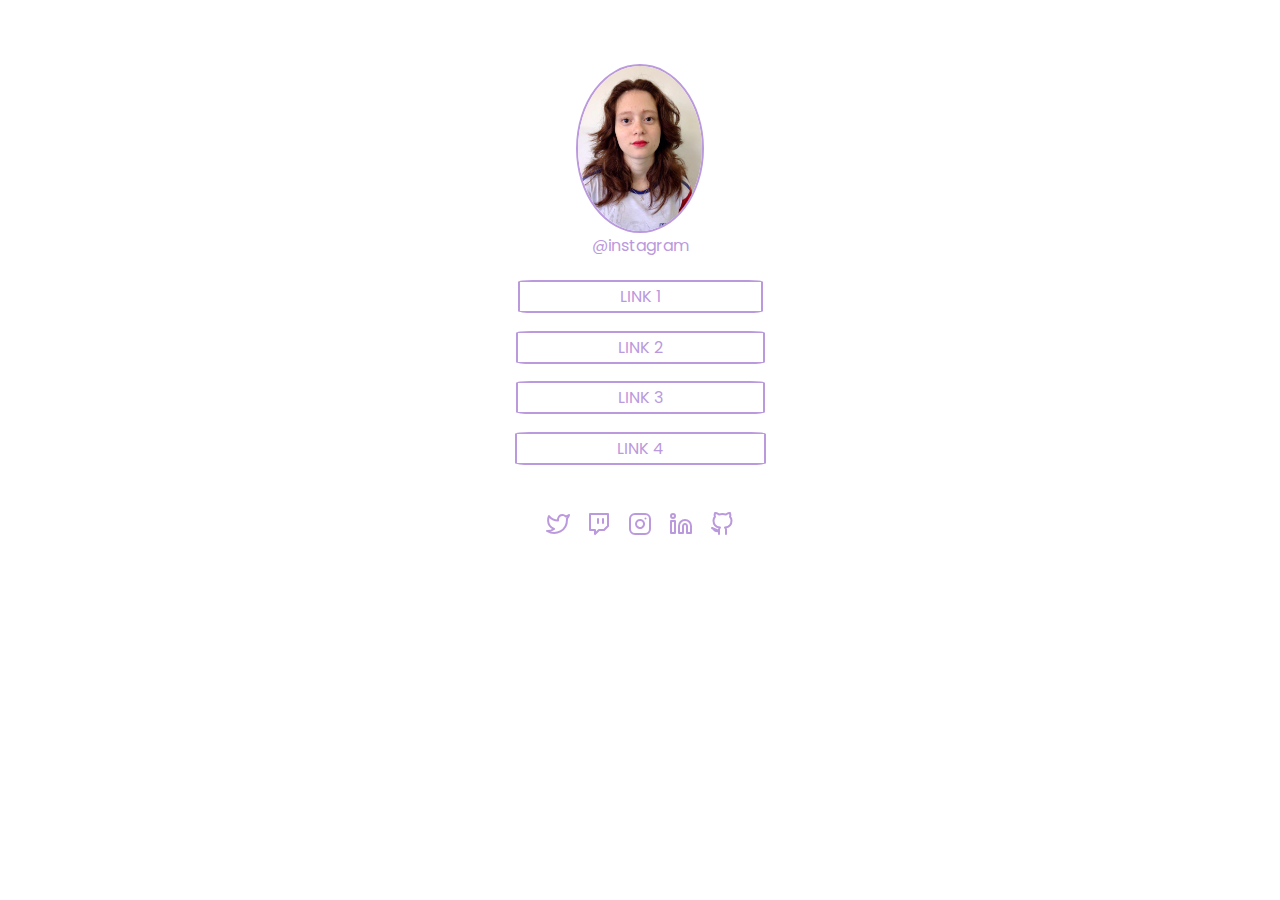
<file: Desafio Social Tree/index.html>
<!DOCTYPE html>
<html lang="pt-br">

<head>
    <meta charset="UTF-8">
    <meta http-equiv="X-UA-Compatible" content="IE=edge">
    <meta name="viewport" content="width=device-width, initial-scale=1.0">
    <title>Social Tree</title>

    <link rel="preconnect" href="https://fonts.googleapis.com">
    <link rel="preconnect" href="https://fonts.gstatic.com" crossorigin>
    <link href="https://fonts.googleapis.com/css2?family=Poppins:wght@300;600&display=swap" rel="stylesheet">

    <link rel="stylesheet" href="style.css">
</head>

<body>
    <div class="container">

        <p><img src="assets/Perfil.jpg" alt="Imagem de Perfil" id="perfil"><p>
        <p>@instagram</p>

        <nav class="nav">
            <li class="nav-item">
                <a class="nav-link " href="#">LINK 1</a>

            </li>
            <li class="nav-item">
                <a class="nav-link " href="#">LINK 2</a>
            </li>
            <li class="nav-item">
                <a class="nav-link " href="#">LINK 3</a>
            </li>
            <li class="nav-item">
                <a class="nav-link " href="#">LINK 4</a>
            </li>
        </nav>

        <div class="social">
            <a href="#"><img src="assets/twitter.svg" alt="Perfil do Twitter"></a>

            <a href="#"><img src="assets/twitch.svg" alt="Perfil da Twitch"></a>

            <a href="#"><img src="assets/instagram.svg" alt="Perfil do Instagram"></a>

            <a href="#"><img src="assets/linkedin.svg" alt="Perfil do Linkedin"></a>

            <a href="#"><img src="assets/github.svg" alt="Perfil do Github"></a>

        </div>
    </div>
</body>

</html>
</file>
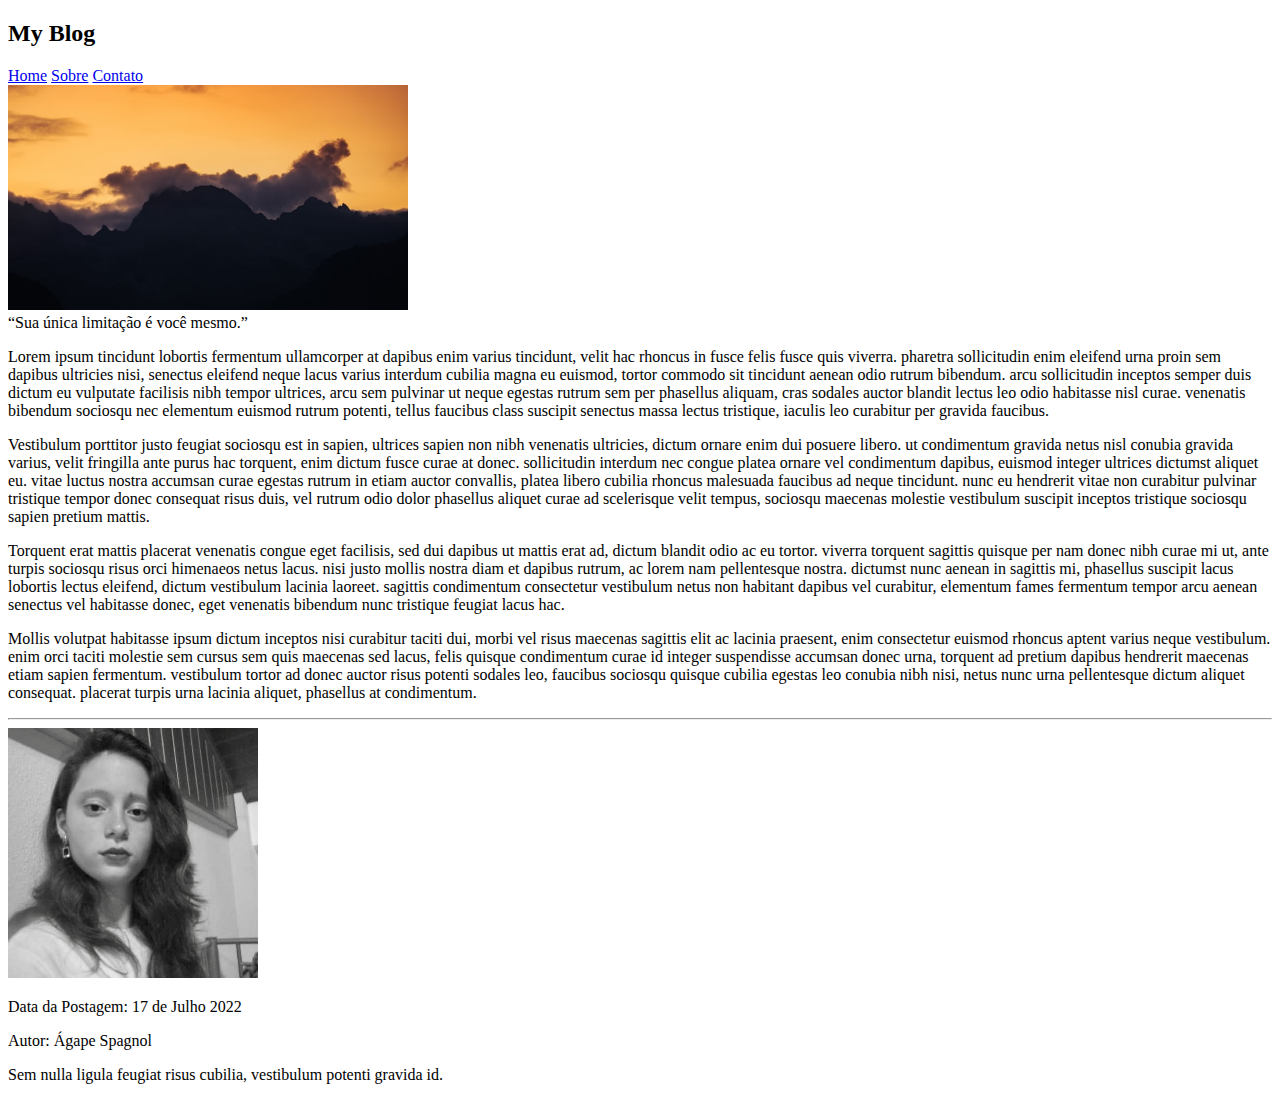
<file: Desafios-HTML/blog.html>
<!DOCTYPE html>
<html lang="pt-br">

<head>
    <meta charset="UTF-8">
    <meta http-equiv="X-UA-Compatible" content="IE=edge">
    <meta name="viewport" content="width=device-width, initial-scale=1.0">
    <title>Blog</title>
</head>

<body>
    <header>
        <h2>My Blog</h2>
        <a href="#" target="_blank">Home</a>
        <a href="#" target="_blank">Sobre</a>
        <a href="#" target="_blank">Contato</a>
    </header>

    <article>
        <img src="Por-do-sol.jpg" alt="Por-do-Sol" width="400px">
        <br>
        <q>Sua única limitação é você mesmo.</q>

        <p>
            Lorem ipsum tincidunt lobortis fermentum ullamcorper at dapibus enim varius tincidunt, velit hac rhoncus in
            fusce felis fusce quis viverra.
            pharetra sollicitudin enim eleifend urna proin sem dapibus ultricies nisi, senectus eleifend neque lacus
            varius interdum cubilia magna eu euismod, tortor commodo sit tincidunt aenean odio rutrum bibendum.
            arcu sollicitudin inceptos semper duis dictum eu vulputate facilisis nibh tempor ultrices, arcu sem pulvinar
            ut neque egestas rutrum sem per phasellus aliquam, cras sodales auctor blandit lectus leo odio habitasse
            nisl curae.
            venenatis bibendum sociosqu nec elementum euismod rutrum potenti, tellus faucibus class suscipit senectus
            massa lectus tristique, iaculis leo curabitur per gravida faucibus.
        </p>
        <p>
            Vestibulum porttitor justo feugiat sociosqu est in sapien, ultrices sapien non nibh venenatis ultricies,
            dictum ornare enim dui posuere libero.
            ut condimentum gravida netus nisl conubia gravida varius, velit fringilla ante purus hac torquent, enim
            dictum fusce curae at donec.
            sollicitudin interdum nec congue platea ornare vel condimentum dapibus, euismod integer ultrices dictumst
            aliquet eu.
            vitae luctus nostra accumsan curae egestas rutrum in etiam auctor convallis, platea libero cubilia rhoncus
            malesuada faucibus ad neque tincidunt.
            nunc eu hendrerit vitae non curabitur pulvinar tristique tempor donec consequat risus duis, vel rutrum odio
            dolor phasellus aliquet curae ad scelerisque velit tempus, sociosqu maecenas molestie vestibulum suscipit
            inceptos tristique sociosqu sapien pretium mattis.
        </p>
        <p>
            Torquent erat mattis placerat venenatis congue eget facilisis, sed dui dapibus ut mattis erat ad, dictum
            blandit odio ac eu tortor.
            viverra torquent sagittis quisque per nam donec nibh curae mi ut, ante turpis sociosqu risus orci himenaeos
            netus lacus.
            nisi justo mollis nostra diam et dapibus rutrum, ac lorem nam pellentesque nostra.
            dictumst nunc aenean in sagittis mi, phasellus suscipit lacus lobortis lectus eleifend, dictum vestibulum
            lacinia laoreet.
            sagittis condimentum consectetur vestibulum netus non habitant dapibus vel curabitur, elementum fames
            fermentum tempor arcu aenean senectus vel habitasse donec, eget venenatis bibendum nunc tristique feugiat
            lacus hac.
        </p>
        <p>
            Mollis volutpat habitasse ipsum dictum inceptos nisi curabitur taciti dui, morbi vel risus maecenas sagittis
            elit ac lacinia praesent, enim consectetur euismod rhoncus aptent varius neque vestibulum.
            enim orci taciti molestie sem cursus sem quis maecenas sed lacus, felis quisque condimentum curae id integer
            suspendisse accumsan donec urna, torquent ad pretium dapibus hendrerit maecenas etiam sapien fermentum.
            vestibulum tortor ad donec auctor risus potenti sodales leo, faucibus sociosqu quisque cubilia egestas leo
            conubia nibh nisi, netus nunc urna pellentesque dictum aliquet consequat.
            placerat turpis urna lacinia aliquet, phasellus at condimentum.
        </p>
        <hr>
    </article>
    <aside>
        <img src="Perfil.jpg" alt="Autor" width="250px">
        <p>Data da Postagem: 17 de Julho 2022</p>
        <p>Autor: Ágape Spagnol </p>
        <p>Sem nulla ligula feugiat risus cubilia, vestibulum potenti gravida id. </p>
    </aside>

</body>

</html>
</file>
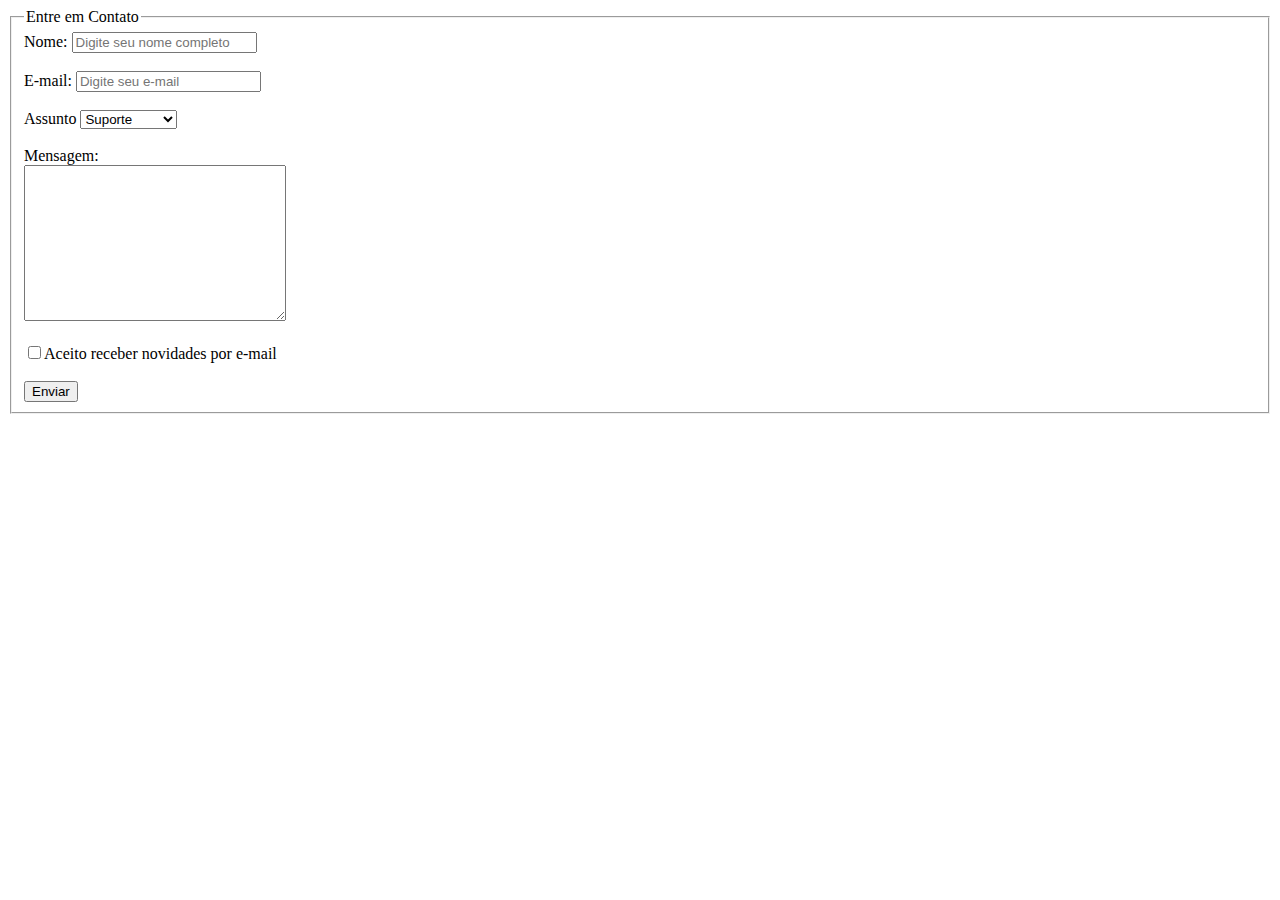
<file: Desafios-HTML/contatos.html>
<!DOCTYPE html>
<html lang="pt-br">

<head>
    <meta charset="UTF-8">
    <meta http-equiv="X-UA-Compatible" content="IE=edge">
    <meta name="viewport" content="width=device-width, initial-scale=1.0">
    <title>Formulário de Contatos</title>
</head>

<body>

    <form action="#">
        <fieldset>
            <legend>Entre em Contato</legend>
            <label for="nome">Nome:</label>
            <input type="text" placeholder="Digite seu nome completo">
            <br><br>

            <label for="email">E-mail:</label>
            <input type="email" placeholder="Digite seu e-mail">
            <br><br>

            <label for="assunto">Assunto</label>
            <select name="assunto" id="assunto">
                <option value="Suporte">Suporte</option>
                <option value="Reclamação">Reclamação</option>
                <option value="Sugestão">Sugestão</option>
            </select>
            <br><br>

            <label for="mensagem">Mensagem:</label><br>
            <textarea name="mensagem" id="mensagem" cols="30" rows="10"></textarea>
            <br><br>

            <input type="checkbox">Aceito receber novidades por e-mail
            <br><br>

            <button id="enviar">Enviar</button>
        </fieldset>

</body>

</html>
</file>
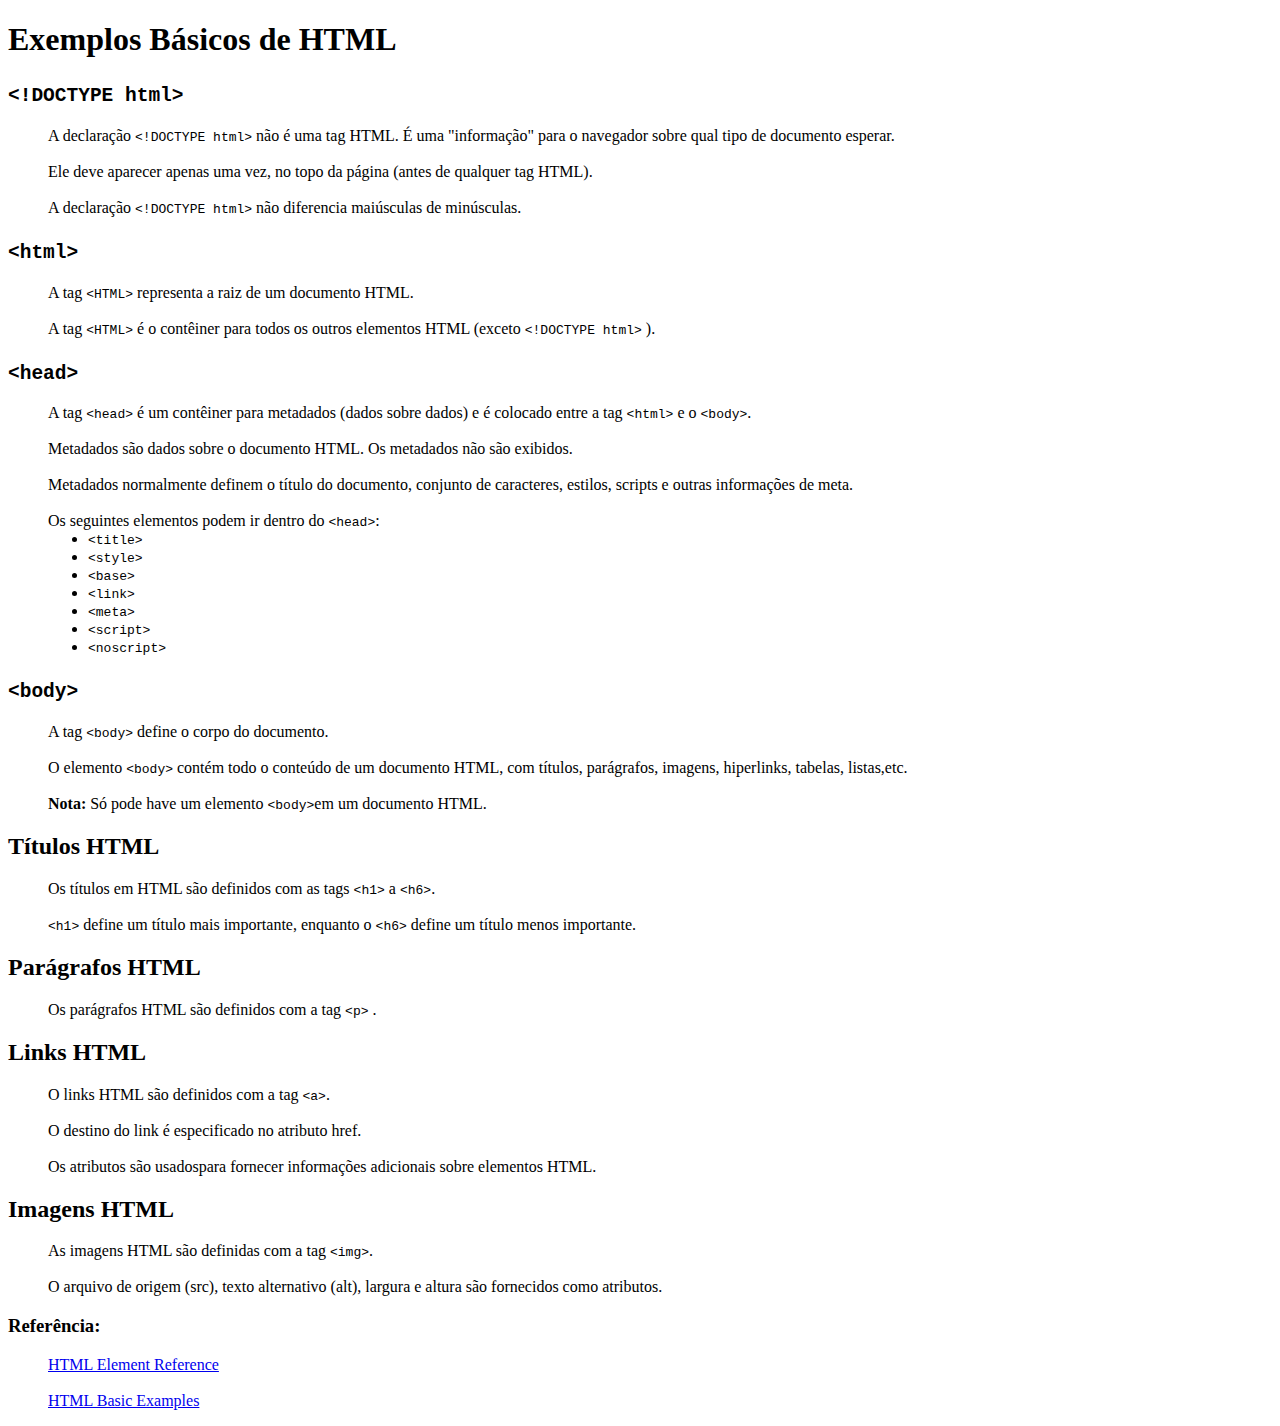
<file: Desafios-HTML/glossario.html>
<!DOCTYPE html>
<html lang="pt-br">

<head>
    <meta charset="UTF-8" />
    <meta http-equiv="X-UA-Compatible" content="IE=edge" />
    <meta name="viewport" content="width=device-width, initial-scale=1.0" />
    <title>Glossário</title>
</head>

<body>
    <h1>Exemplos Básicos de HTML</h1>

    <dl>
        <dt>
            <h2><code>&lt;!DOCTYPE html&gt;</code></h2>
        </dt>
        <dd>A declaração <code>&lt;!DOCTYPE html&gt;</code> não é uma tag HTML. É uma "informação" para o navegador
            sobre qual tipo de documento esperar.
            <br><br>
            Ele deve aparecer apenas uma vez, no topo da página (antes de qualquer tag HTML).
            <br> <br>
            A declaração <code>&lt;!DOCTYPE html&gt;</code> não diferencia maiúsculas de minúsculas.
        </dd>
    </dl>


    <dl>
        <dt>
            <h2><code>&lt;html&gt;</code></h2>
        </dt>
        <dd>A tag <code>&lt;HTML&gt;</code> representa a raiz de um documento HTML.
            <br><br>
            A tag <code>&lt;HTML&gt;</code> é o contêiner para todos os outros elementos HTML (exceto <code>&lt;!DOCTYPE
                html&gt;</code> ).
        </dd>

    </dl>

    <dl>
        <dt><h2><code>&lt;head&gt;</code></h2></dt>
        <dd>A tag <code>&lt;head&gt;</code> é um contêiner para metadados (dados sobre dados) e é colocado entre a tag <code>&lt;html&gt;</code> e o <code>&lt;body&gt;</code>.
            <br><br>
            Metadados são dados sobre o documento HTML. Os metadados não são exibidos.
            <br><br>
            Metadados normalmente definem o título do documento, conjunto de caracteres, estilos, scripts e outras informações de meta.
            <br><br>
            Os seguintes elementos podem ir dentro do <code>&lt;head&gt;</code>:
            <ul>
                <li><code>&lt;title&gt;</code></li>
                <li><code>&lt;style&gt;</code></li>
                <li><code>&lt;base&gt;</code></li>
                <li><code>&lt;link&gt;</code></li>
                <li><code>&lt;meta&gt;</code></li>
                <li><code>&lt;script&gt;</code></li>
                <li><code>&lt;noscript&gt;</code></li>
            </ul></dd>
    </dl>

    <dl>
        <dt><h2><code>&lt;body&gt;</code></h2></dt>
        <dd>
            A tag <code>&lt;body&gt;</code> define o corpo do documento.
            <br><br>
            O elemento <code>&lt;body&gt;</code> contém todo o conteúdo de um documento HTML, com títulos, parágrafos, imagens, hiperlinks, tabelas, listas,etc.
            <br><br>
            <strong>Nota:</strong> Só pode have um elemento <code>&lt;body&gt;</code>em um documento HTML.
        </dd>
    </dl>

    <dl>
        <dt><h2>Títulos HTML</h2></dt>
        <dd>
            Os títulos em HTML são definidos com as tags <code>&lt;h1&gt;</code> a <code>&lt;h6&gt;</code>.
            <br><br>
            <code>&lt;h1&gt;</code> define um título mais importante, enquanto o <code>&lt;h6&gt;</code>
            define um título menos importante.
        </dd>
    </dl>

    
    <dl>
        <dt><h2> Parágrafos HTML</h2></dt>
        <dd>
           Os parágrafos HTML são definidos com a tag <code>&lt;p&gt;</code>
.
        </dd>
    </dl>

    <dl>
        <dt><h2>Links HTML</h2></dt>
        <dd>
            O links HTML são definidos com a tag <code>&lt;a&gt;</code>.
            <br><br>
            O destino do link é especificado no atributo href.
            <br><br>
            Os atributos são usados​​para fornecer informações adicionais sobre elementos HTML.
           
        </dd>
    </dl>

    <dl>
        <dt><h2>Imagens HTML</h2></dt>
        <dd>
            As imagens HTML são definidas com a tag  <code>&lt;img&gt;</code>.
            <br><br>
            O arquivo de origem (src), texto alternativo (alt), largura e altura são fornecidos como atributos.
        </dd>
    </dl>

    <h3>Referência:</h3>
    <dl>
        <dt></dt>
        <dd>
            <a href="https://www.w3schools.com/tags/default.asp">HTML Element Reference</a><br><br>
            <a href="https://www.w3schools.com/HTML/html_basic.asp">HTML Basic Examples</a>
        </dd>
    </dl>
</body>

</html>
</file>
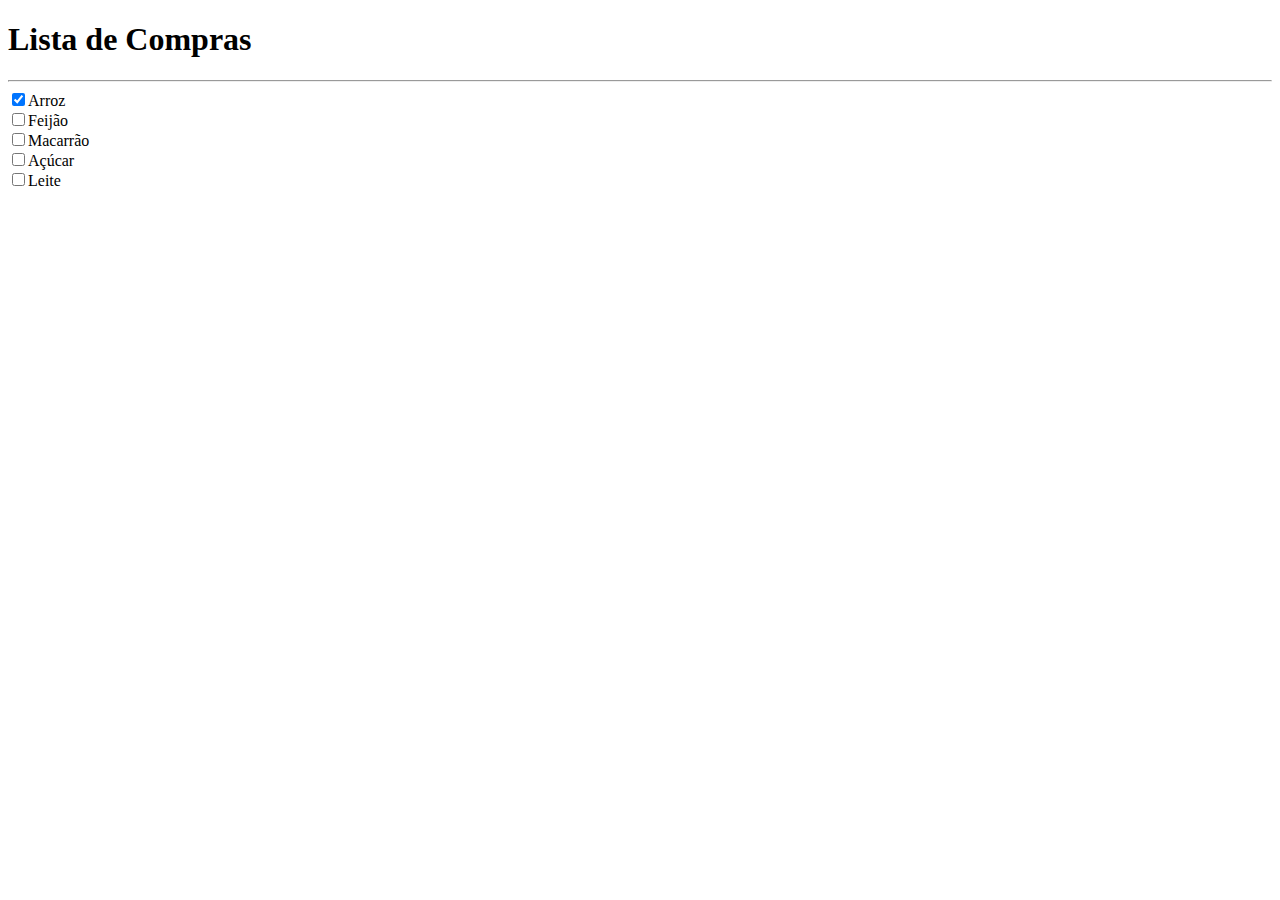
<file: Desafios-HTML/listadecompra.html>
<!DOCTYPE html>
<html lang="pt-br">
<head>
    <meta charset="UTF-8">
    <meta http-equiv="X-UA-Compatible" content="IE=edge">
    <meta name="viewport" content="width=device-width, initial-scale=1.0">
    <title>Lista de Compra</title>
</head>
<body>
    <h1>Lista de Compras</h1>
    <hr>

    <input type="checkbox" checked>Arroz
    <br>
    <input type="checkbox">Feijão
    <br>
    <input type="checkbox">Macarrão
    <br>
    <input type="checkbox">Açúcar
    <br>
    <input type="checkbox">Leite
    <br>
</body>
</html>
</file>
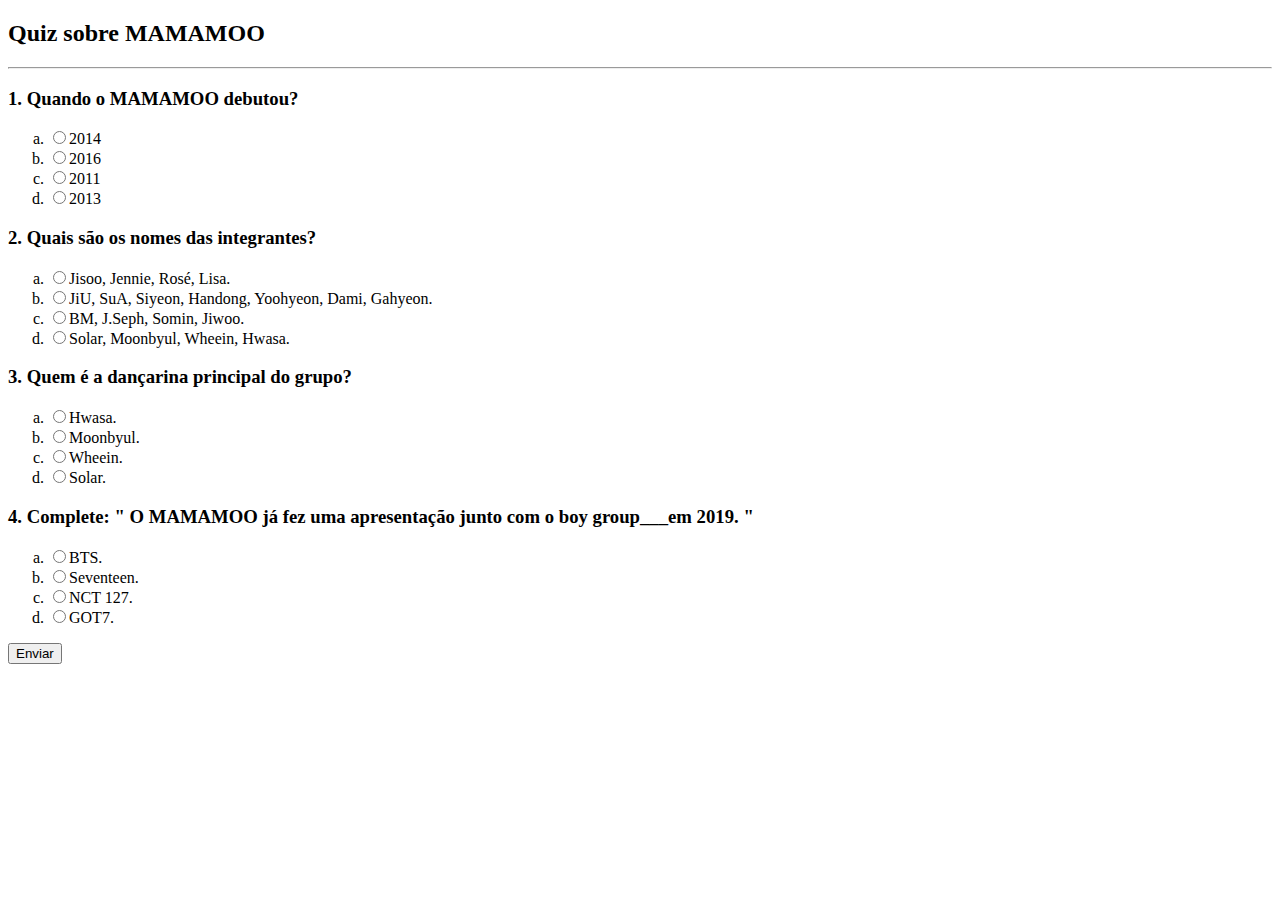
<file: Desafios-HTML/quiz.html>
<!DOCTYPE html>
<html lang="pt-br">

<head>
    <meta charset="UTF-8">
    <meta http-equiv="X-UA-Compatible" content="IE=edge">
    <meta name="viewport" content="width=device-width, initial-scale=1.0">
    <title>Quiz</title>

</head>

<body>
    <form action="">
        <h2>Quiz sobre MAMAMOO</h2>
        <hr>

        <h3>1. Quando o MAMAMOO debutou?</h3>
        <ol type="a">
        
            <li>
                <input type="radio">2014
            </li>
        
            <li>
                <input type="radio">2016
            </li>
            <li>
                <input type="radio">2011
            </li>
            <li>
                <input type="radio">2013
            </li>
        </ol>

        <h3>2. Quais são os nomes das integrantes?</h3>
        <ol type="a">
            <li>
                <input type="radio">Jisoo, Jennie, Rosé, Lisa.
            </li>
            <li>
                <input type="radio">JiU, SuA, Siyeon, Handong, Yoohyeon, Dami, Gahyeon.
            </li>
            <li>
                <input type="radio">BM, J.Seph, Somin, Jiwoo.
            </li>
            <li>
                <input type="radio">Solar, Moonbyul, Wheein, Hwasa.
            </li>
        </ol>


        <h3>3. Quem é a dançarina principal do grupo?</h3>
        <ol type="a">
            <li>
                <input type="radio">Hwasa.
            </li>
            <li>
                <input type="radio">Moonbyul.
            </li>
            <li>
                <input type="radio">Wheein.
            </li>
            <li>
                <input type="radio">Solar.
            </li>
        </ol>

        <h3>4. Complete: " O MAMAMOO já fez uma apresentação junto com o boy group___em 2019. "</h3>
        <ol type="a">
            <li>
                <input type="radio">BTS.
            </li>
            <li>
                <input type="radio">Seventeen.
            </li>
            <li>
                <input type="radio">NCT 127.
            </li>
            <li>
                <input type="radio">GOT7.
            </li>
        </ol>

        <button>Enviar</button>
    </form>


</body>

</html>
</file>
<file: Desafio Social Tree/style.css>
:root {
    --body-bg-color: #FAF7FD;
    --purple: #BB99DD;
}

* {
    padding: 0;
    margin: 0;
    box-sizing: border-box;
    color: var(--body-bg-color);
    font-family: Poppins;
}

.container {
    height: 800px;
    padding: 5% 0 ;
}

#perfil {
    display: block;
    margin: 0 auto;
    width: 10%;
    border-radius: 50%;
    border: 2px solid var(--purple);
}

p {
    color: var(--purple);
    text-align: center;
}

nav {
    padding: 1% 0;
    text-align: center;
}

.nav-item {
    list-style: none;
    padding: 1% 0;
}

.nav-item a {
    color: var(--purple);
    text-decoration: none;
    padding: 3px 100px 3px 100px;
    border-radius: 6%;
    border: 2px solid var(--purple);
    cursor: pointer;
}

.social {
    width: 100%;
    text-align: center;
    padding: 2% 0;
    cursor: pointer;
}

.social a {
    padding: 0 0.5%;
}
</file>
